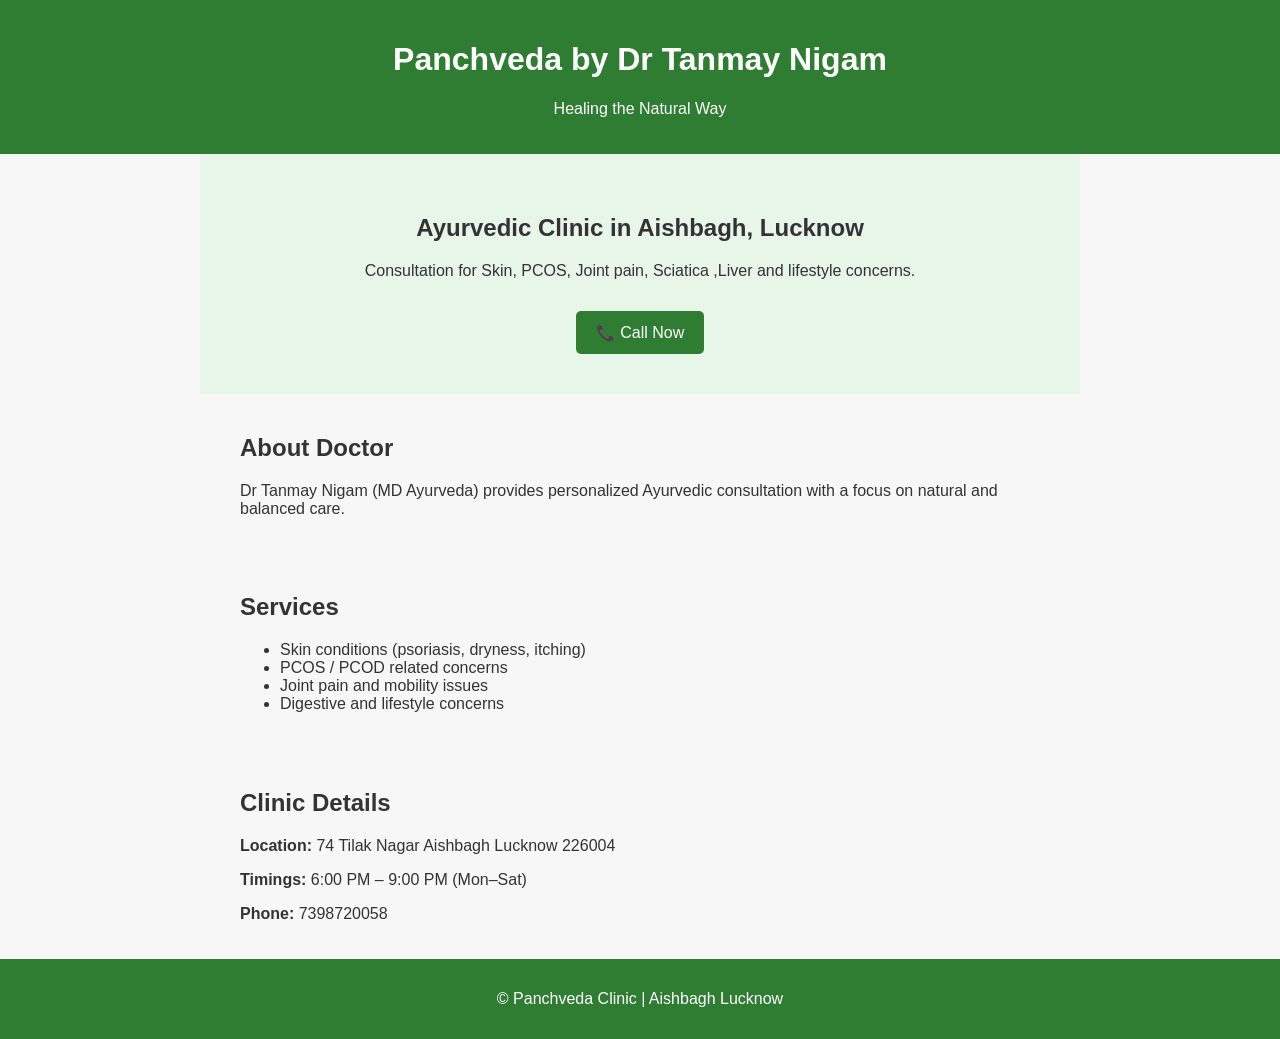
<file: index.html>
<!DOCTYPE html>
<html lang="en">
<head>
    <meta charset="UTF-8">
    <meta name="viewport" content="width=device-width, initial-scale=1.0">
    <title>Panchveda | Ayurvedic Clinic in Aishbagh Lucknow</title>

    <meta name="description" content="Ayurvedic clinic in Aishbagh Lucknow for skin problems, PCOS, joint pain and lifestyle concerns.">

    <link rel="stylesheet" href="style.css">
</head>
<body>

<header>
    <h1>Panchveda by Dr Tanmay Nigam</h1>
    <p>Healing the Natural Way</p>
</header>

<section class="hero">
    <h2>Ayurvedic Clinic in Aishbagh, Lucknow</h2>
    <p>Consultation for Skin, PCOS, Joint pain, Sciatica ,Liver and lifestyle concerns.</p>

    <a href="tel:7398720058" class="btn">📞 Call Now</a>
</section>

<section>
    <h2>About Doctor</h2>
    <p>Dr Tanmay Nigam (MD Ayurveda) provides personalized Ayurvedic consultation with a focus on natural and balanced care.</p>
</section>

<section>
    <h2>Services</h2>
    <ul>
        <li>Skin conditions (psoriasis, dryness, itching)</li>
        <li>PCOS / PCOD related concerns</li>
        <li>Joint pain and mobility issues</li>
        <li>Digestive and lifestyle concerns</li>
    </ul>
</section>

<section>
    <h2>Clinic Details</h2>
    <p><strong>Location:</strong> 74 Tilak Nagar Aishbagh Lucknow 226004 </p>
    <p><strong>Timings:</strong> 6:00 PM – 9:00 PM (Mon–Sat)</p>
    <p><strong>Phone:</strong> 7398720058</p>
</section>

<footer>
    <p>© Panchveda Clinic | Aishbagh Lucknow</p>
</footer>

</body>
</html>
</file>
<file: style.css>
body {
    font-family: Arial, sans-serif;
    margin: 0;
    background: #f7f7f7;
    color: #333;
}

header {
    background: #2e7d32;
    color: white;
    text-align: center;
    padding: 20px;
}

.hero {
    text-align: center;
    padding: 40px;
    background: #e8f5e9;
}

.btn {
    display: inline-block;
    margin-top: 15px;
    padding: 12px 20px;
    background: #2e7d32;
    color: white;
    text-decoration: none;
    border-radius: 5px;
}

section {
    padding: 20px;
    max-width: 800px;
    margin: auto;
}

footer {
    text-align: center;
    padding: 15px;
    background: #2e7d32;
    color: white;
}
</file>
